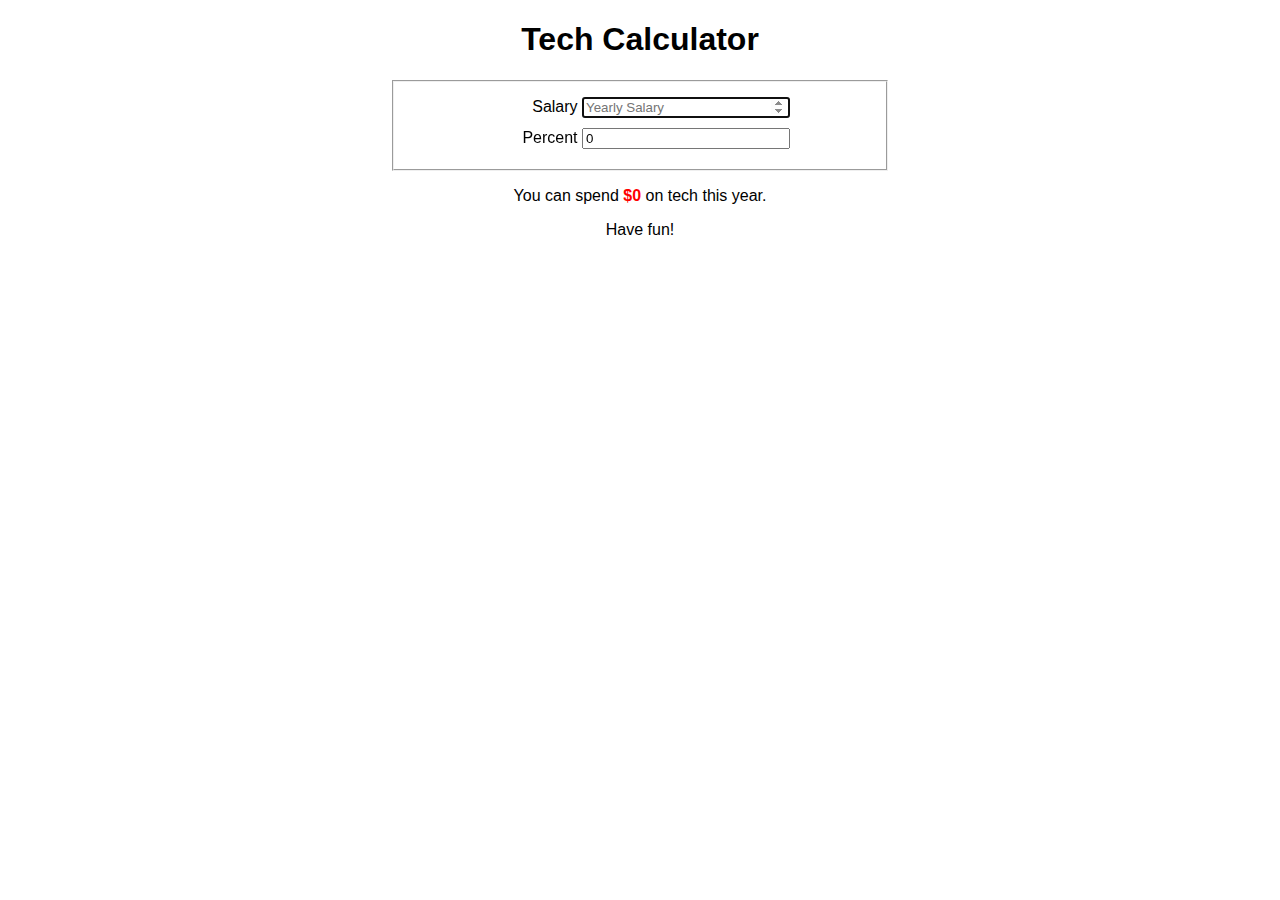
<file: as01.html>
<!doctype html>
<html>

<head>
	<!-- WEB303 Assignment 1 - jQuery -->
	<meta charset="utf-8" />
	<title>Tech Calculator</title>
	<link rel="stylesheet" href="style.css" />
</head>

<body>
	<h1>Tech Calculator</h1>
	<form>
		<fieldset>
			<label>Salary
				<input type="number" id="yearly-salary" placeholder="Yearly Salary" autofocus="autofocus"
					min="1" /></label>
			<label>Percent
				<input type="number" id="percent" placeholder="Percentage to spend" min="1" max="100"
					value="0" /></label>
		</fieldset>
		<p id="errorMess" style="display: none; color: red; text-align: center; font-size: 19px">Percent must be number
			between 0 and
			100</p>
		<p>You can spend <span id="amount">$0</span> on tech this year.</p>
		<p>Have fun!</p>
	</form>

	<script src="jquery.js"></script>
	<script src="script.js"></script>
</body>

</html>
</file>
<file: style.css>
body {
  font-size: 16px;
  font-family: Helvetica, sans-serif;
  margin: 0 auto;
  max-width: 500px;
}

h1 {
	text-align: center;
}

label {
	display: block;
	width: 300px;
	text-align: right;
	  margin: 10px auto;
}

input[type=text], input[type=number] {
	width: 200px;
}

p {
	text-align: center;
}

span {
	font-weight: bold;
	color: red;
}
</file>
